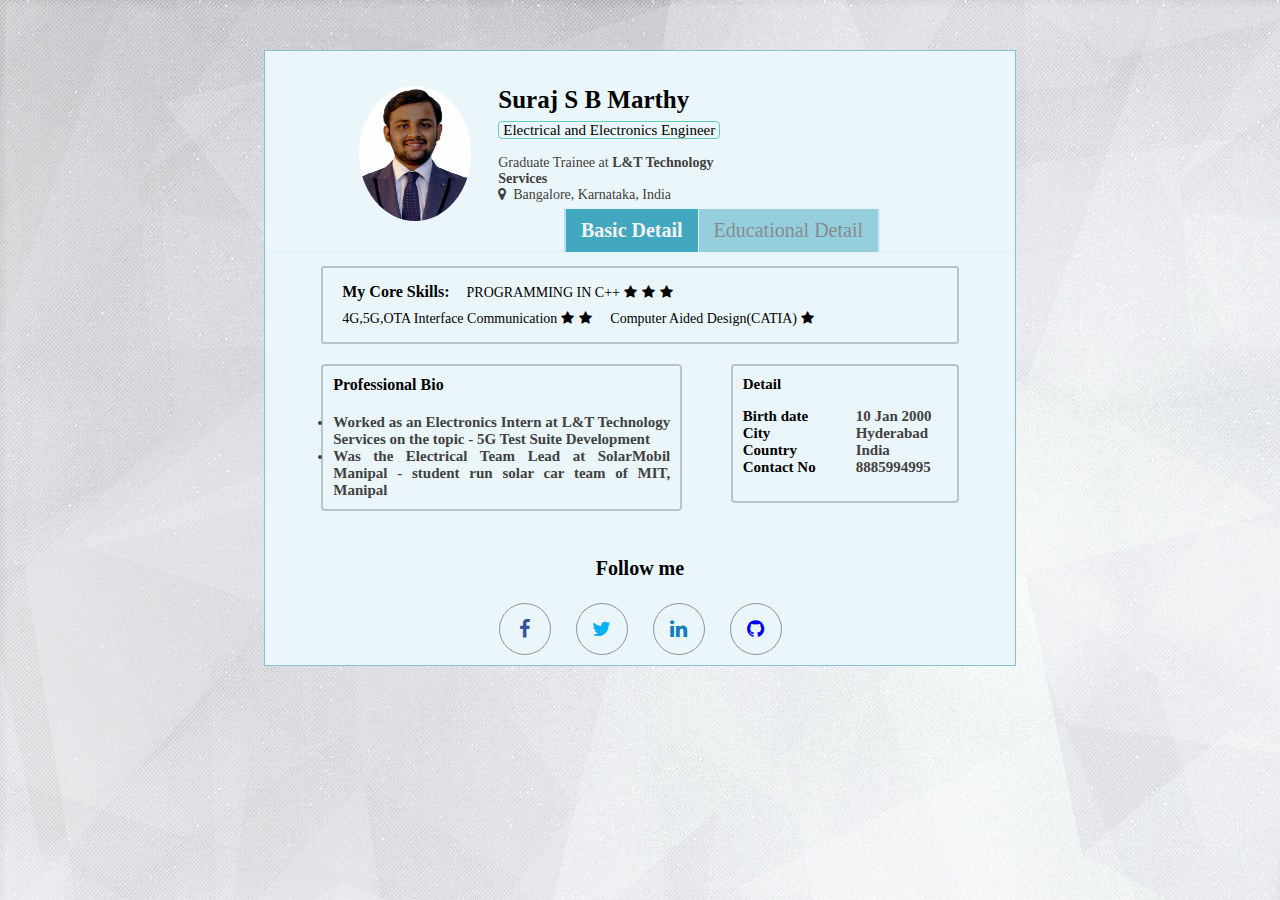
<file: 3_Implementation/surajprofile/suraj.html>
<!DOCTYPE html>
<html>
<head>
	<title>Professional profile</title>
	<link rel="stylesheet" type="text/css" href="profile.css">
	<link rel="stylesheet" type="text/css" href="https://maxcdn.bootstrapcdn.com/font-awesome/4.7.0/css/font-awesome.min.css">
	<link rel="icon" href="images/icon.jpg" type="image/x-icon">
	<script src="https://cdnjs.cloudflare.com/ajax/libs/jquery/3.2.1/jquery.min.js"></script>
</head>
<body>
	<div class="profile-main">
		<div class="profile-header">
			<div class="user-detail">
				<div class="user-image">
					<img src="images/photo.jpg">
				</div>
				<div class="user-data" style="font-size: larger;">
					<h2>Suraj S B Marthy</h2>
					<span class="post-label">Electrical and Electronics Engineer</span>
					<p>Graduate Trainee at <strong>L&T Technology Services</strong><br>
					<i class="fa fa-map-marker" aria-hidden="true"></i>  Bangalore, Karnataka, India</p>
				</div>
			</div>
			<div class="tab-panel-main">
				<ul class="tabs">
					<li class="tab-link current" data-tab="Basic-detail">Basic Detail</li>
					<li class="tab-link" data-tab="Edu-detail">Educational Detail</li>

				</ul>
				<div id="Basic-detail" class="tab-content current">
					<div class="skill-box">
					  <ul>
						<li><strong>My Core Skills:</strong></li>
						<li>PROGRAMMING IN C++<i class="fa fa-star" aria-hidden="true"></i><i class="fa fa-star" aria-hidden="true"></i><i class="fa fa-star" aria-hidden="true"></i></li>
						<li>4G,5G,OTA Interface Communication<i class="fa fa-star" aria-hidden="true"></i><i class="fa fa-star" aria-hidden="true"></i></li>
						<li>Computer Aided Design(CATIA)<i class="fa fa-star" aria-hidden="true"></i></li>
					  </ul>		
					</div>
					<div class="bio-box">
						<div class="heading">
							<p>Professional Bio</p>							
						</div>
						<div class="desc">
                                <li>Worked as an Electronics Intern at L&T Technology Services on the topic - 5G Test Suite Development</li>
                                <li>Was the Electrical Team Lead at SolarMobil Manipal - student run solar car team of MIT, Manipal</li>							
						</div>
					</div>
					<div class="detail-box">
						<p>Detail</p>
						<ul class="ul-first">
							<li>Birth date</li>
							<li>City</li>
							<li>Country</li>
							<li>Contact No</li>
						</ul>
						<ul class="ul-second">
							<li>10 Jan 2000</li>
							<li>Hyderabad</li>
							<li>India</li>
							<li>8885994995</li>
						</ul>
					</div>
				</div>
				<div id="Edu-detail" class="tab-content">
					<div class="Edu-box-main">
						 <h2><i class="fa fa-graduation-cap" aria-hidden="true"></i> Education</h2>
						 <div class="Edu-box">
						 	<h5><span>Bachelor of Technology</span> <br>
						 		2016 - 2020 | Manipal Institute of Technology</h5>
						 	<p>Electrical and Electronics Engineering</p>
						 </div>
						 <div class="Edu-box">
						 	<h5><span>Summer Research Intern</span> <br>
						 		May 2019 - Jul 2019 | Indian Institute of Technology, Bombay</h5>
						 	<p>Project 1 : Adjustable Thermoelectric Generator Belt for Rural Communities
                                Project 2 : Mini Storage System for Vaccines/Medicines in Rural India using Renewable Energy</p>
						 </div>
					</div>
				</div>
			
			</div>
		</div>
		<div style="clear: both;"></div><br>
		<div class="footer">
			<br> <p><strong>Follow me</strong></p><br>
			<div class="footer-box" id="fb"><a href="https://www.facebook.com/suraj.marthy.7" target="_blank"><i class="fa fa-facebook"></i></a></div>
			<div class="footer-box"><a href="https://twitter.com/SurajSbm" target="_blank"><i class="fa fa-twitter"></i></a></div>
            <div class="footer-box" id="in"><a href="https://www.linkedin.com/in/suraj-marthy-8b7109138/" target="_blank"><i class="fa fa-linkedin"></i></a></div>
            <div class="footer-box" id="git"><a href="https://github.com/99002535" target="_blank"><i class="fa fa-github"></i></a></div>
		</div>
	</div>
<script type="text/javascript">
	$(document).ready(function(){
		$('ul.tabs li').click(function(){
			var tab_id = $(this).attr('data-tab');

			$('ul.tabs li').removeClass('current');
			$('.tab-content').removeClass('current');

			$(this).addClass('current');
			$("#"+tab_id).addClass('current');
		});
	});
</script>
</body>
</html>
</file>
<file: 3_Implementation/surajprofile/profile.css>
body{
	font-family: calibri;
  margin-top: 50px;
  background-image: url(images/back.jpg); 
}
.profile-main{
  width: 750px;
  margin: 0 auto;
  border: 1px solid #88c1d4;
  padding-bottom: 10px;
  background-color: #EBF6FA;
  font-size: 20px;
}
.profile-header{
  height: 200px;
  width: 100%;
  background-color: #EBF6FA;
  border-bottom: 2px solid #E2F3FB;
}
.user-detail{
  position: relative;
  width: 75%;
  margin: 0 auto;
  height: 100%;
  font-size: 20px;
}
.user-image{
  float: left;

  position: relative;
  width: 20%;
  height: 135px;
}
.user-image img{
  width: 100%;
  height: 100%;
  border-radius: 50%;
  margin-top: 35px;
}
.prof-label{
  position: absolute;
  background: #8C13A0;
  color: #fff;
  padding: 9px 4px;
  border-radius: 50%;
  top: 155px;
  left: 42px;
  font-size: 12px;
}
.user-data{
  float: left;
  width: 46%;
  padding-left: 27px;
  margin-bottom: 20px;
  font-size: 20px;
}
.user-data h2{ 
  margin-bottom: 0px;
  margin-top: 35px;
  font-size: 25px;
  font-weight: 600;
}
.user-data .post-label{
  font-size: 10px;
  border: 1px solid #61ceb1;
  padding: 0px 4px;
  border-radius: 4px;
  /* background: #F3F5F5; */
  margin-right: 5px;
  font-size: 15px;
}
.user-data .post-label:hover{
  /* background-color: #F8EDE7; */
  border: 2px solid #f39d51;
  
}
.user-data p{
  font-size: 14px;
  color: #404040;
}

/*tab*/
.tab-panel-main{
  width: 85%;
  margin: 0 auto;
}
ul.tabs{
  margin: 0px;
  padding: 0px;
  list-style: none;
  display: flex;
  position: absolute;
  top: 207px;
  right: 400px;
}
ul.tabs li{
  color: #222;
  display: inline-block;
  padding: 10px 15px;
  border-right: 1px solid #E2F3FB;
  border-top: 2px solid #E2F3FB;
  cursor: pointer;
  background: #42A8BF;
  opacity: 0.5;
}
ul.tabs li:last-child{
  border-right: 2px solid #b9def0;
}
ul.tabs li:first-child{
  border-left: 2px solid #b9def0;
  
}
ul.tabs li.current{
  background: #42A8BF;
  color: rgb(243, 243, 243);
  font-weight: 600;
  opacity: 1.0;
}
ul.tabs li:hover{
  opacity: 1.0;
}

.tab-content{
  display: none;
  padding: 15px 5px;
  
}
.tab-content.current{
  display: inherit;
}

.skill-box{
  border:2px solid #b5c5c9;
  border-radius: 3px;
  padding: 11px 15px;
  margin-bottom: 20px;

  /* background-color: #EBF6FA; */
}
.skill-box ul li strong{
  font-size: 16px;
}
.skill-box ul{ 
  margin: 0;
  padding: 0;
  list-style: none;
}
.skill-box ul li{
  display: inline-block;
  font-size: 14px;
  margin-right: 4px;
  padding: 4px 4px;
  border-radius: 2px;
}
.skill-box ul li:hover{
  background-color: #42A8BF;
  color: rgb(12, 7, 7) !important;
}
.skill-box ul li:first-child:hover{
  background-color: #fff;
  color: black !important;
}
.skill-box ul li i{
  margin-left: 4px;
  margin-right: 1px;
  background-color: #EBF6FA;
}
.bio-box{
  float: left;
  width: 56%;
  border:2px solid #b5c5c9;
  border-radius: 4px;
  
}
.detail-box{
  float: right;
  width: 32%;
  border:2px solid #b5c5c9;
  padding: 13px;
  border-radius: 4px;
  
}
.bio-box .heading{
  padding: 10px 0px 10px 10px;
  /* background-color: #EBF6FA; */
}
.bio-box .heading p{
  margin: 0px;
  font-weight: 600;
  font-size: 16px;
  background-color: #EBF6FA;
}
.bio-box .heading label{
  float: right;
  font-size: 13px;
  font-weight: normal;
  border: 1px solid #ededed;
  border-right: none;
  padding: 2px 1px 2px 5px;
  background-color: #42A8BF;
}
.bio-box .desc{
  padding: 10px 10px 10px 10px;
  text-align: justify;
  color: #424141;
  font-weight: bolder;
  font-size: 15px;
  /* background-color: #EBF6FA; */
}
.detail-box{
  padding: 10px;
  font-size: 15px;
  color: #000000;
  font-weight: bolder;
  /* background-color: #EBF6FA; */
}
.detail-box p{
  font-weight: 600;
  margin: 0px;
  
}
.detail-box .ul-first{
  padding: 0px;
  list-style: none;
  float: left;
  
}
.detail-box .ul-second{
  float: left;
  list-style: none;
  color: #424141;
}

#Edu-detail{
  height: 210px;
  float: left;
  padding-right: 0;
  padding-left: 0;     
}
.Edu-box-main h2{
  margin: 0;
  margin-bottom: 0px;
  text-align: center;
  margin-bottom: 25px;
  color: #636060;
}
.Edu-box-main h2 i{
  color: #42A8BF;
}
.Edu-box-main{
  float: left;
  border-radius: 4px;
  border: 2px solid #b5c5c9;
  padding: 10px 0px;
}
.Edu-box{
  width: 39%;
  float: left;
  margin-left: 20px;
  margin-right: 40px;
  margin-bottom: 10px;
  border-radius: 3px;
  border: 2px solid #b5c5c9;
  padding: 10px;
}
.Edu-box:last-child{
  margin-left: 0px;
  margin-right: 20px;
}
.Edu-box h5{
  margin: 0;
  font-weight: normal;
  font-weight: 600;
}
.Edu-box h5 span{
  color: #42A8BF;
  font-size: 18px;
}
.Edu-box p{
  padding: 10px 0px 0px 0px;
  text-align: justify;
  font-size: 15px;
  color: #0e0c0c;
  font-weight: bolder;
  margin: 0;
}
.footer, .footer strong{
  text-align: center;
}
.footer p{
  margin-bottom: 0px;
  
}
#Basic-detail{
  /* background-color: #EBF6FA; */
}
.footer-box-main{
  width: 80%;
  background-color: red;
  margin: 0 auto;
  /* background-color: #EBF6FA; */
}
.footer-box{
  height: 50px;
  width: 50px;
  border: 1px solid #939393;
  border-radius: 50%;
  display: inline-block;
  margin-right: 20px;
  /* background-color: #EBF6FA; */
}
.footer-box:last-child{
  margin-right: 0px;
}
.footer-box i{
  line-height: 50px;
  font-size: 20px;
}
#fb:hover{
  background-color:rgba(150, 183, 240, 0.836);
}
#git:hover{
  background-color:rgba(178, 151, 240, 0.836);
}
#in:hover{
  background-color:rgb(157, 206, 252);
}
.footer-box:hover{
  background-color:  rgb(161, 212, 214);
}
.footer-box .fa-facebook{
  color: #365597;  
}

.footer-box .fa-twitter{
  color: #01B0F4;  
}
.footer-box .fa-linkedin{
  color: #0F80BB;  
}
.footer-box .fa-google{
  color: #D53B1F;  
}
.footer-box .fa-instagram{
  color: #CF3594;  
}
#Basic-detail{
  height: 210px;
  float: left;
  padding-left: 0px;
  padding-right: 0px; 
  font-weight: ;
}

@media (min-width: 320px) and (max-width: 640px){
  .profile-main{
    width: 100%;
  }
  .user-detail{
    width: 95%;
  }
  .user-image {
    width: 33%;
    height: 100px;
  }
  .user-data{
    width: 51%;
    margin-bottom: 27px;
  }
  .social-icons{
    width: 90%;
    float: left;
  }
  .social-icons i{
    margin-top: 0px;
  }
  .msg-btn{
    float: left;
    height: 18px;
    margin-right: 10px;
  }
  ul.tabs{
    width: 97%;
    font-size: 13.5px;
    right: 0px;
    top: 261px;
    left: 7px;
  }
  .profile-header{
    height: 250px;
  }
  .bio-box{
    width: 100%;
    margin-bottom: 10px;
  }
  .detail-box{
    width: 100%;
    float: left;
    padding: 0;
    
  }
  .detail-box p{
    padding: 10px;
    padding-bottom: 10px;
    padding-bottom: 0;
  }
  .detail-box ul.ul-first{
    padding-left: 10px;
  }
  .Edu-box{
    width: 80%;
    margin: 0px;
    margin-bottom: 0px;
    margin-left: 11px;
    margin-bottom: 15px;
  }
  .Edu-box:last-child{
    margin-left: 11px;
  }
  .footer-box i{
    line-height: 40px;
  }
  .footer-box {
    height: 42px;
    width: 35px;
  }
   #Edu-detail, #Basic-detail{
    height: auto;
  }
}
</file>
